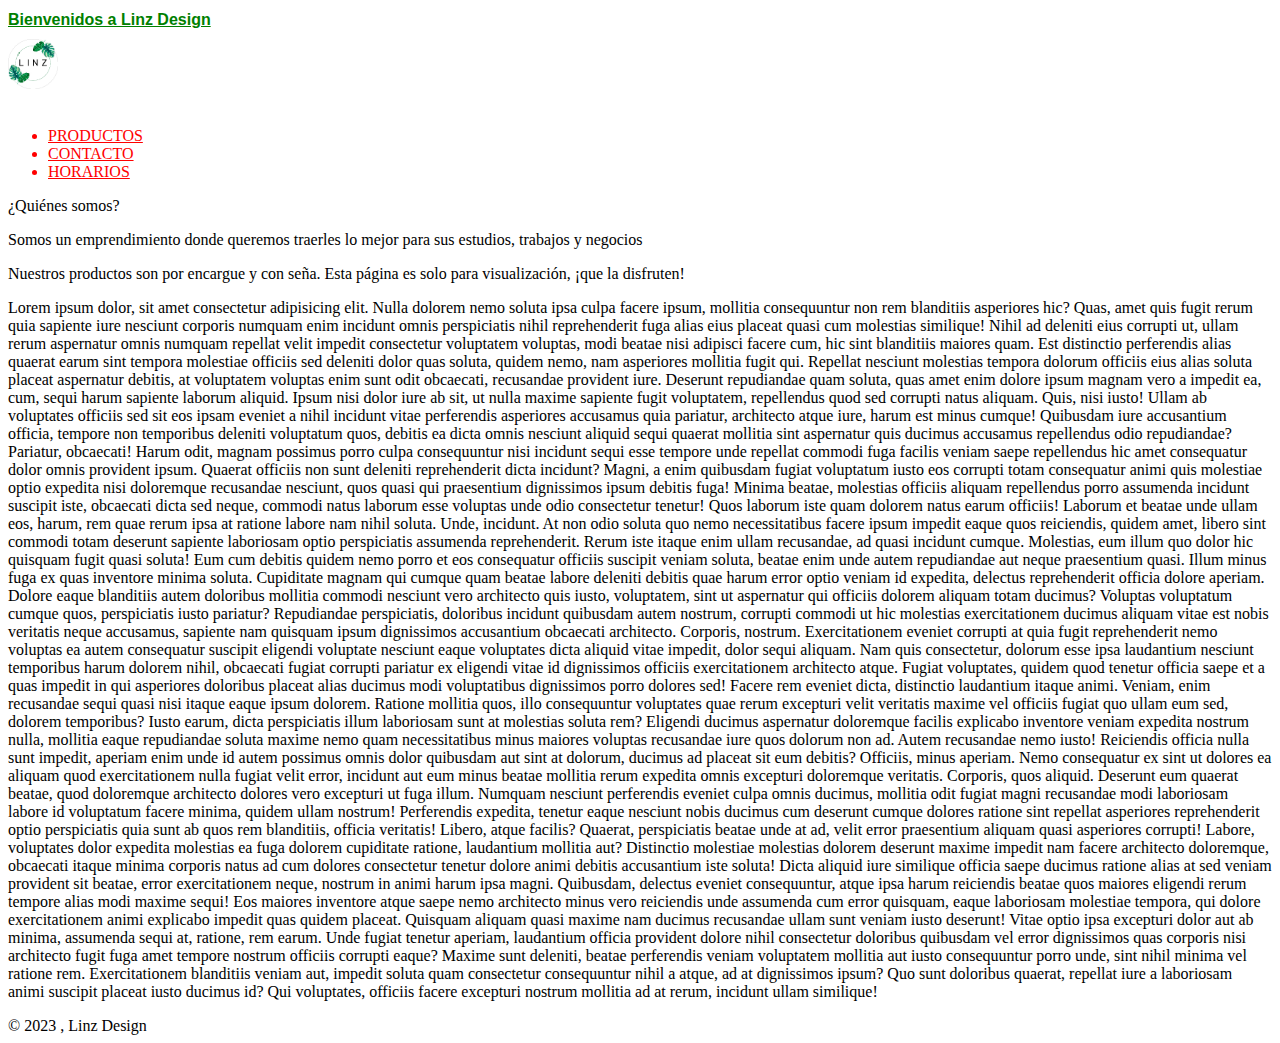
<file: index.html>
<!DOCTYPE html>
<html lang="en">
  <head>
    <meta charset="UTF-8" />
    <meta http-equiv="X-UA-Compatible" content="IE=edge" />
    <meta name="viewport" content="width=device-width, initial-scale=1.0" />
    <title>Document</title>

    <!--link a css-->
    <link rel="stylesheet" href="./css/style.css" />
  </head>
  <body>
    <header>
      <h1 class="titulo">
        <a href="./index.html" class="titulo">Bienvenidos a Linz Design</a>
      </h1>
      <img src="./img/logo_linz.png" alt="Imagen del Logo" width="50px" /><br />
      <br />
      <nav>
        <ul>
          <li class="Navegacion">
            <a href="./pages/productos.html" class="Navegacion">PRODUCTOS</a>
          </li>
          <li class="Navegacion">
            <a href="./pages/contacto.html" class="Navegacion">CONTACTO</a>
          </li>
          <li class="Navegacion">
            <a href="./pages/horarios.html" class="Navegacion">HORARIOS</a>
          </li>
        </ul>
      </nav>
    </header>
    <main>
      ¿Quiénes somos? <br />
      <p class="Parrafos">
        Somos un emprendimiento donde queremos traerles lo mejor para sus
        estudios, trabajos y negocios
      </p>
      <p class="Parrafos">
        Nuestros productos son por encargue y con seña. Esta página es solo para
        visualización, ¡que la disfruten!
      </p>
      <p class="Parrafos">
        Lorem ipsum dolor, sit amet consectetur adipisicing elit. Nulla dolorem
        nemo soluta ipsa culpa facere ipsum, mollitia consequuntur non rem
        blanditiis asperiores hic? Quas, amet quis fugit rerum quia sapiente
        iure nesciunt corporis numquam enim incidunt omnis perspiciatis nihil
        reprehenderit fuga alias eius placeat quasi cum molestias similique!
        Nihil ad deleniti eius corrupti ut, ullam rerum aspernatur omnis numquam
        repellat velit impedit consectetur voluptatem voluptas, modi beatae nisi
        adipisci facere cum, hic sint blanditiis maiores quam. Est distinctio
        perferendis alias quaerat earum sint tempora molestiae officiis sed
        deleniti dolor quas soluta, quidem nemo, nam asperiores mollitia fugit
        qui. Repellat nesciunt molestias tempora dolorum officiis eius alias
        soluta placeat aspernatur debitis, at voluptatem voluptas enim sunt odit
        obcaecati, recusandae provident iure. Deserunt repudiandae quam soluta,
        quas amet enim dolore ipsum magnam vero a impedit ea, cum, sequi harum
        sapiente laborum aliquid. Ipsum nisi dolor iure ab sit, ut nulla maxime
        sapiente fugit voluptatem, repellendus quod sed corrupti natus aliquam.
        Quis, nisi iusto! Ullam ab voluptates officiis sed sit eos ipsam eveniet
        a nihil incidunt vitae perferendis asperiores accusamus quia pariatur,
        architecto atque iure, harum est minus cumque! Quibusdam iure
        accusantium officia, tempore non temporibus deleniti voluptatum quos,
        debitis ea dicta omnis nesciunt aliquid sequi quaerat mollitia sint
        aspernatur quis ducimus accusamus repellendus odio repudiandae?
        Pariatur, obcaecati! Harum odit, magnam possimus porro culpa
        consequuntur nisi incidunt sequi esse tempore unde repellat commodi fuga
        facilis veniam saepe repellendus hic amet consequatur dolor omnis
        provident ipsum. Quaerat officiis non sunt deleniti reprehenderit dicta
        incidunt? Magni, a enim quibusdam fugiat voluptatum iusto eos corrupti
        totam consequatur animi quis molestiae optio expedita nisi doloremque
        recusandae nesciunt, quos quasi qui praesentium dignissimos ipsum
        debitis fuga! Minima beatae, molestias officiis aliquam repellendus
        porro assumenda incidunt suscipit iste, obcaecati dicta sed neque,
        commodi natus laborum esse voluptas unde odio consectetur tenetur! Quos
        laborum iste quam dolorem natus earum officiis! Laborum et beatae unde
        ullam eos, harum, rem quae rerum ipsa at ratione labore nam nihil
        soluta. Unde, incidunt. At non odio soluta quo nemo necessitatibus
        facere ipsum impedit eaque quos reiciendis, quidem amet, libero sint
        commodi totam deserunt sapiente laboriosam optio perspiciatis assumenda
        reprehenderit. Rerum iste itaque enim ullam recusandae, ad quasi
        incidunt cumque. Molestias, eum illum quo dolor hic quisquam fugit quasi
        soluta! Eum cum debitis quidem nemo porro et eos consequatur officiis
        suscipit veniam soluta, beatae enim unde autem repudiandae aut neque
        praesentium quasi. Illum minus fuga ex quas inventore minima soluta.
        Cupiditate magnam qui cumque quam beatae labore deleniti debitis quae
        harum error optio veniam id expedita, delectus reprehenderit officia
        dolore aperiam. Dolore eaque blanditiis autem doloribus mollitia commodi
        nesciunt vero architecto quis iusto, voluptatem, sint ut aspernatur qui
        officiis dolorem aliquam totam ducimus? Voluptas voluptatum cumque quos,
        perspiciatis iusto pariatur? Repudiandae perspiciatis, doloribus
        incidunt quibusdam autem nostrum, corrupti commodi ut hic molestias
        exercitationem ducimus aliquam vitae est nobis veritatis neque
        accusamus, sapiente nam quisquam ipsum dignissimos accusantium obcaecati
        architecto. Corporis, nostrum. Exercitationem eveniet corrupti at quia
        fugit reprehenderit nemo voluptas ea autem consequatur suscipit eligendi
        voluptate nesciunt eaque voluptates dicta aliquid vitae impedit, dolor
        sequi aliquam. Nam quis consectetur, dolorum esse ipsa laudantium
        nesciunt temporibus harum dolorem nihil, obcaecati fugiat corrupti
        pariatur ex eligendi vitae id dignissimos officiis exercitationem
        architecto atque. Fugiat voluptates, quidem quod tenetur officia saepe
        et a quas impedit in qui asperiores doloribus placeat alias ducimus modi
        voluptatibus dignissimos porro dolores sed! Facere rem eveniet dicta,
        distinctio laudantium itaque animi. Veniam, enim recusandae sequi quasi
        nisi itaque eaque ipsum dolorem. Ratione mollitia quos, illo
        consequuntur voluptates quae rerum excepturi velit veritatis maxime vel
        officiis fugiat quo ullam eum sed, dolorem temporibus? Iusto earum,
        dicta perspiciatis illum laboriosam sunt at molestias soluta rem?
        Eligendi ducimus aspernatur doloremque facilis explicabo inventore
        veniam expedita nostrum nulla, mollitia eaque repudiandae soluta maxime
        nemo quam necessitatibus minus maiores voluptas recusandae iure quos
        dolorum non ad. Autem recusandae nemo iusto! Reiciendis officia nulla
        sunt impedit, aperiam enim unde id autem possimus omnis dolor quibusdam
        aut sint at dolorum, ducimus ad placeat sit eum debitis? Officiis, minus
        aperiam. Nemo consequatur ex sint ut dolores ea aliquam quod
        exercitationem nulla fugiat velit error, incidunt aut eum minus beatae
        mollitia rerum expedita omnis excepturi doloremque veritatis. Corporis,
        quos aliquid. Deserunt eum quaerat beatae, quod doloremque architecto
        dolores vero excepturi ut fuga illum. Numquam nesciunt perferendis
        eveniet culpa omnis ducimus, mollitia odit fugiat magni recusandae modi
        laboriosam labore id voluptatum facere minima, quidem ullam nostrum!
        Perferendis expedita, tenetur eaque nesciunt nobis ducimus cum deserunt
        cumque dolores ratione sint repellat asperiores reprehenderit optio
        perspiciatis quia sunt ab quos rem blanditiis, officia veritatis!
        Libero, atque facilis? Quaerat, perspiciatis beatae unde at ad, velit
        error praesentium aliquam quasi asperiores corrupti! Labore, voluptates
        dolor expedita molestias ea fuga dolorem cupiditate ratione, laudantium
        mollitia aut? Distinctio molestiae molestias dolorem deserunt maxime
        impedit nam facere architecto doloremque, obcaecati itaque minima
        corporis natus ad cum dolores consectetur tenetur dolore animi debitis
        accusantium iste soluta! Dicta aliquid iure similique officia saepe
        ducimus ratione alias at sed veniam provident sit beatae, error
        exercitationem neque, nostrum in animi harum ipsa magni. Quibusdam,
        delectus eveniet consequuntur, atque ipsa harum reiciendis beatae quos
        maiores eligendi rerum tempore alias modi maxime sequi! Eos maiores
        inventore atque saepe nemo architecto minus vero reiciendis unde
        assumenda cum error quisquam, eaque laboriosam molestiae tempora, qui
        dolore exercitationem animi explicabo impedit quas quidem placeat.
        Quisquam aliquam quasi maxime nam ducimus recusandae ullam sunt veniam
        iusto deserunt! Vitae optio ipsa excepturi dolor aut ab minima,
        assumenda sequi at, ratione, rem earum. Unde fugiat tenetur aperiam,
        laudantium officia provident dolore nihil consectetur doloribus
        quibusdam vel error dignissimos quas corporis nisi architecto fugit fuga
        amet tempore nostrum officiis corrupti eaque? Maxime sunt deleniti,
        beatae perferendis veniam voluptatem mollitia aut iusto consequuntur
        porro unde, sint nihil minima vel ratione rem. Exercitationem blanditiis
        veniam aut, impedit soluta quam consectetur consequuntur nihil a atque,
        ad at dignissimos ipsum? Quo sunt doloribus quaerat, repellat iure a
        laboriosam animi suscipit placeat iusto ducimus id? Qui voluptates,
        officiis facere excepturi nostrum mollitia ad at rerum, incidunt ullam
        similique!
      </p>
    </main>
    <footer id="footer">&copy; 2023 , Linz Design</footer>
  </body>
</html>
</file>
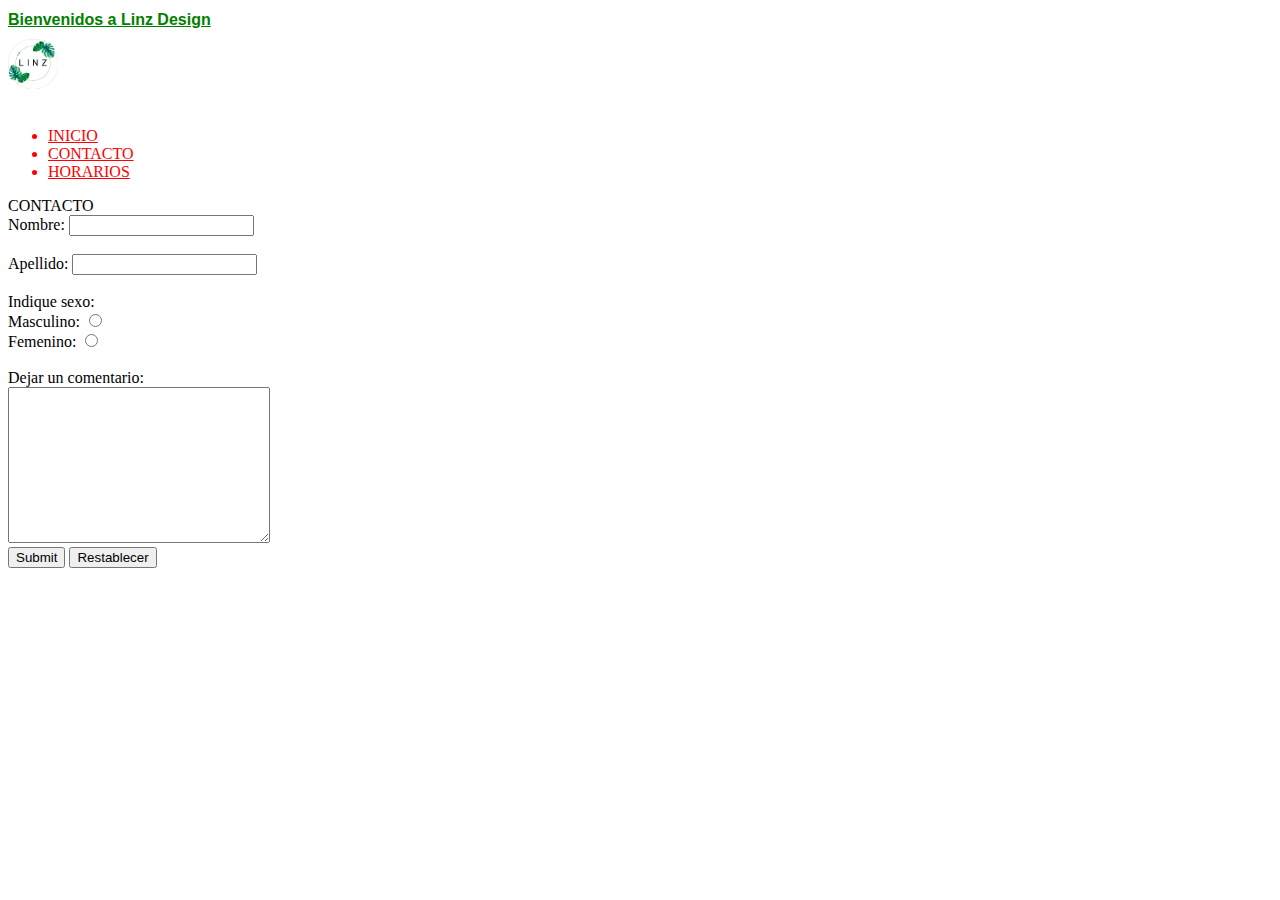
<file: pages/contacto.html>
<!DOCTYPE html>
<html lang="en">
  <head>
    <meta charset="UTF-8" />
    <meta http-equiv="X-UA-Compatible" content="IE=edge" />
    <meta name="viewport" content="width=device-width, initial-scale=1.0" />
    <title>Document</title>

    <!--link a css-->
    <link rel="stylesheet" href="../css/style.css" />
  </head>
  <body>
    <header>
      <h1 class="titulo">
        <a href="../index.html" class="titulo">Bienvenidos a Linz Design</a>
      </h1>
      <img
        src="../img/logo_linz.png"
        alt="Imagen del Logo"
        width="50px"
      /><br />
      <br />
      <nav>
        <ul>
          <li class="Navegacion">
            <a href="../index.html" class="Navegacion">INICIO</a>
          </li>
          <li class="Navegacion">
            <a href="./contacto.html" class="Navegacion">CONTACTO</a>
          </li>
          <li class="Navegacion">
            <a href="./horarios.html" class="Navegacion">HORARIOS</a>
          </li>
        </ul>
      </nav>
    </header>
    <form action="">
      CONTACTO <br />
      Nombre: <input type="text" name="nombre" />
      <br />
      <br />
      Apellido: <input type="text" name="apellido" />
      <br />
      <br />
      Indique sexo:
      <br />
      Masculino: <input type="radio" name="sexo" /> <br />
      Femenino: <input type="radio" name="sexo" /> <br />
      <br />
      Dejar un comentario: <br />
      <textarea name="comentario" id="" cols="30" rows="10"></textarea>
      <br />
      <input type="submit" />
      <input type="reset" value="Restablecer" />
    </form>
  </body>
</html>
</file>
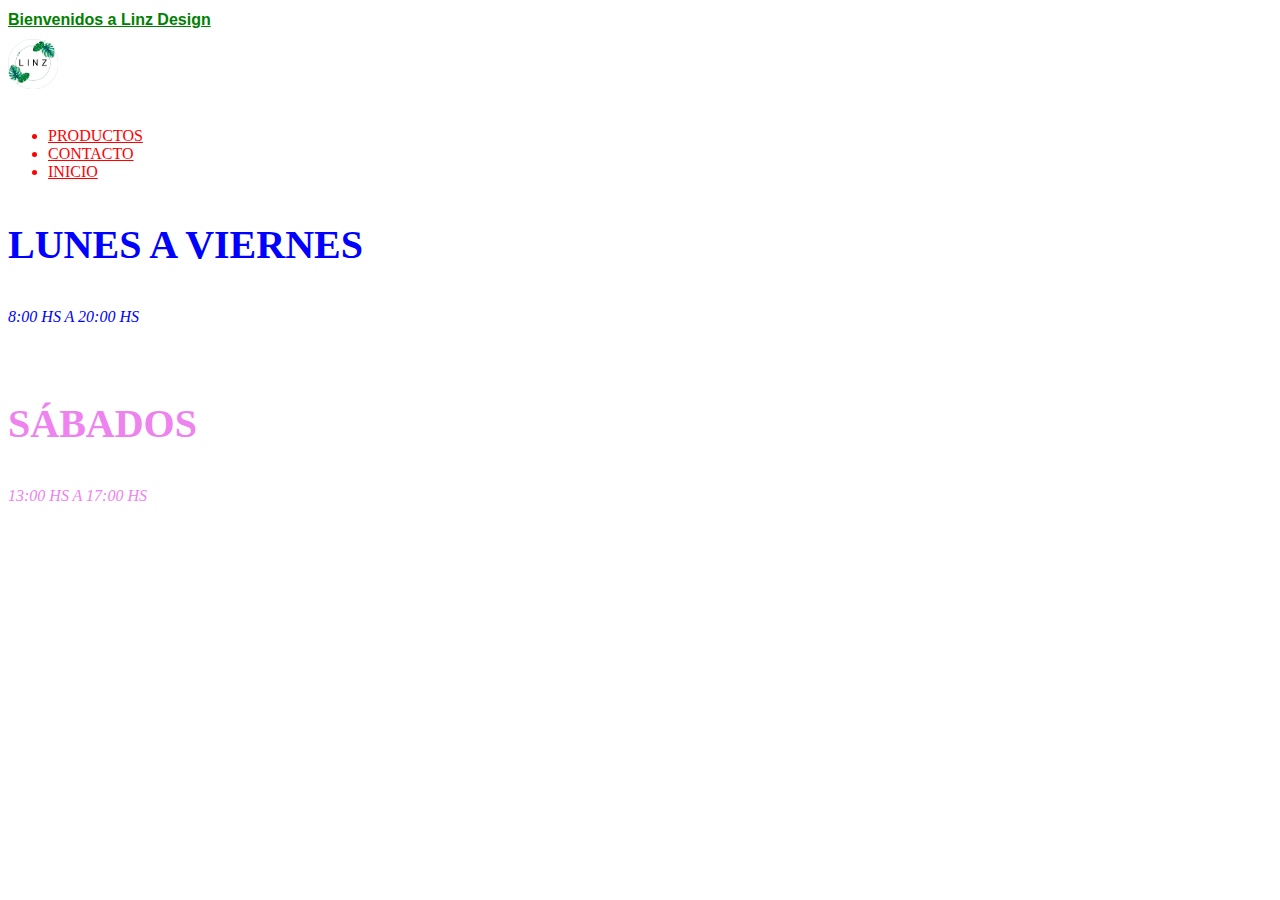
<file: pages/horarios.html>
<!DOCTYPE html>
<html lang="en">
  <head>
    <meta charset="UTF-8" />
    <meta http-equiv="X-UA-Compatible" content="IE=edge" />
    <meta name="viewport" content="width=device-width, initial-scale=1.0" />
    <title>Document</title>

    <!--link a css-->
    <link rel="stylesheet" href="../css/style.css" />
  </head>
  <body>
    <header>
      <h1 class="titulo">
        <a href="../index.html" class="titulo">Bienvenidos a Linz Design</a>
      </h1>
      <img
        src="../img/logo_linz.png"
        alt="Imagen del Logo"
        width="50px"
      /><br />
      <br />
      <nav>
        <ul>
          <li class="Navegacion">
            <a href="./productos.html" class="Navegacion">PRODUCTOS</a>
          </li>
          <li class="Navegacion">
            <a href="./contacto.html" class="Navegacion">CONTACTO</a>
          </li>
          <li class="Navegacion">
            <a href="../index.html" class="Navegacion">INICIO</a>
          </li>
        </ul>
      </nav>
    </header>
    <main>
      <p class="dias_semana">LUNES A VIERNES</p>
      <p class="horarios_semana">8:00 HS A 20:00 HS</p>
      <br />
      <p class="dias_finde">SÁBADOS</p>
      <p class="horarios_finde">13:00 HS A 17:00 HS</p>
    </main>
  </body>
</html>
</file>
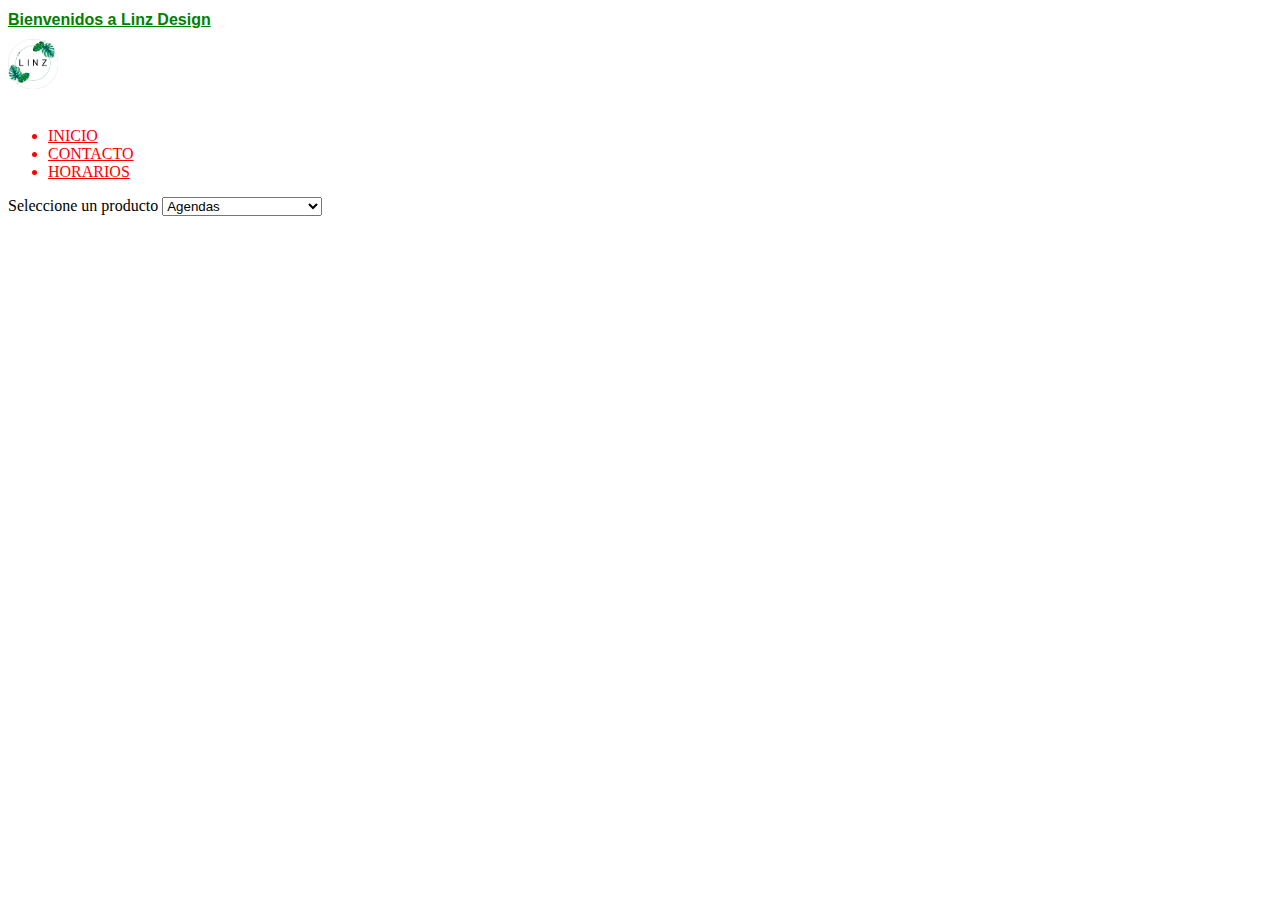
<file: pages/productos.html>
<!DOCTYPE html>
<html lang="en">
  <head>
    <meta charset="UTF-8" />
    <meta http-equiv="X-UA-Compatible" content="IE=edge" />
    <meta name="viewport" content="width=device-width, initial-scale=1.0" />
    <title>Document</title>

    <!--link a css-->
    <link rel="stylesheet" href="../css/style.css" />
  </head>
  <body>
    <header>
      <h1 class="titulo">
        <a href="../index.html" class="titulo">Bienvenidos a Linz Design</a>
      </h1>
      <img
        src="../img/logo_linz.png"
        alt="Imagen del Logo"
        width="50px"
      /><br />
      <br />
      <nav>
        <ul>
          <li class="Navegacion">
            <a href="../index.html" class="Navegacion">INICIO</a>
          </li>
          <li class="Navegacion">
            <a href="./contacto.html" class="Navegacion">CONTACTO</a>
          </li>
          <li class="Navegacion">
            <a href="./horarios.html" class="Navegacion">HORARIOS</a>
          </li>
        </ul>
      </nav>
    </header>
    <main>
      Seleccione un producto
      <select name="producto" id="producto">
        <option value="agendas">Agendas</option>
        <option value="cuadernillo">Cuadernillos</option>
        <option value="cuad_inteligente">Cuadernos Inteligentes</option>
      </select>
    </main>
  </body>
</html>
</file>
<file: css/style.css>
.titulo {
  font-family: Verdana, Geneva, Tahoma, sans-serif;
  color: green;
  font-size: medium;
}
.Navegacion {
  color: red;
}

.dias_semana {
  font-weight: bold;
  color: blue;
  font-size: 40px;
}
.horarios_semana {
  font-style: oblique;
  color: blue;
}
.dias_finde {
  font-weight: bold;
  color: violet;
  font-size: 40px;
}
.horarios_finde {
  font-style: oblique;
  color: violet;
}
</file>
